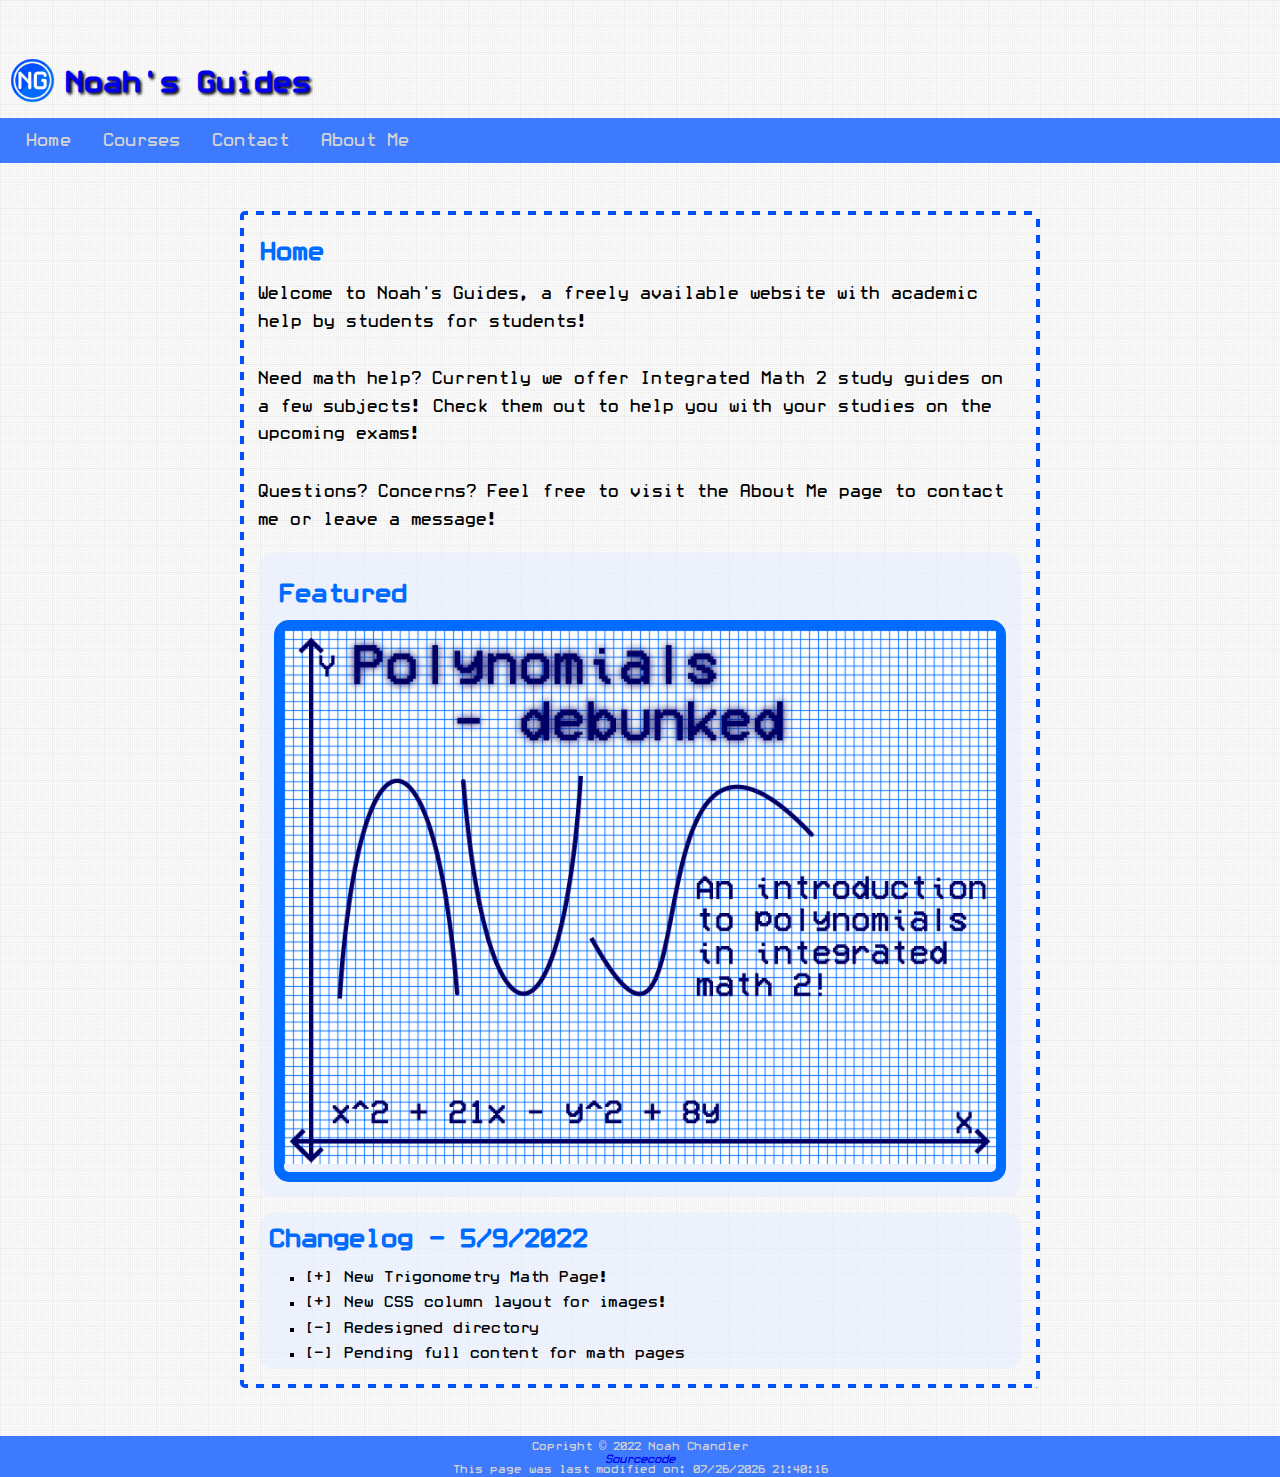
<file: index.html>
<!DOCTYPE html>
<html lang="en">
    <head>
        <link rel="stylesheet" href="./documents/css/noahsguides.css">
        <link rel="icon" href="./images/WebsiteLogo.ico" type="image/x-icon">
        <meta charset="utf-8">
        <meta name="viewport" content="width=device-width, initial-scale=1.0">
        <title>Noah's Guides</title>
    </head>
    <body>
        <header>
            <div id="logo">
                <img src="./images/WebsiteLogo.png" alt="Noah's Guides logo"><h1><a href="./index.html">Noah's Guides</a></h1>
            </div>
            <nav>
                <ul>
                    <li><a href="./index.html">Home</a></li>
                    <li><a href="./documents/courses.html">Courses</a></li>
                    <li><a href="./documents/contact.html">Contact</a></li>
                    <li><a href="./documents/aboutMe.html">About Me</a></li>
                </ul>
            </nav>
        </header>
        <div id="wrapper">
            <main>
                <h2>Home</h2>
                <p>
                    Welcome to Noah's Guides, a freely available website with academic help by students for students!
                </p>
                <br>
                <p>
                    Need math help? Currently we offer Integrated Math 2 study guides on a few subjects! 
                    Check them out to help you with your studies on the upcoming exams!
                </p>
                <br>
                <p>
                    Questions? Concerns? Feel free to visit the About Me page to contact me or leave a message!
                </p>
                <div class="slideshow-container">
                    <!--
                        Notice! 
                        Featured pages made possible using the code from this site:
                        https://www.w3docs.com/snippets/css/how-to-create-an-image-slider-or-slideshow.html
                    -->
                    <h2>Featured</h2>
                    <div class="mySlides fade">
                        <img src="./images/polynomialsThumbnail.png" style="width:100%">
                    </div>
                    <div class="mySlides fade">
                        <img src="./images/trigonometryThumbnail.png" style="width:100%">
                    </div>
                    <div class="mySlides fade">
                        <img src="./images/circlesThumbnail.png" style="width:100%">
                    </div>
                </div>
                <script>
                    var slideIndex = 0;
                    showSlides();
                    function showSlides() {
                        var i;
                        var slides = document.getElementsByClassName("mySlides");
                        for(i = 0; i < slides.length; i++) {
                            slides[i].style.display = "none";
                        }
                        slideIndex++;
                        if(slideIndex > slides.length) {
                            slideIndex = 1
                        }
                        slides[slideIndex - 1].style.display = "block";
                        setTimeout(showSlides, 5000); // Change image every 5 seconds
                    }
                  </script>
                <div class="altStyle">
                    <h2>Changelog - 5/9/2022</h2>
                    <ul>
                        <li>[+] New Trigonometry Math Page!</li>
                        <li>[+] New CSS column layout for images!</li>
                        <li>[-] Redesigned directory</li>
                        <li>[-] Pending full content for math pages</li>
                    </ul>
                </div>
            </main>
        </div>
        <footer>
            Copright &copy; 2022 Noah Chandler<br>
            <a href="https://github.com/noahc1120/noahsguides" target="_blank" rel="noreferrer nopener"><i>Sourcecode</i></a><br>
            <script>
                document.write("This page was last modified on: " + document.lastModified);
            </script>
        </footer>
    </body>
</html>
</file>
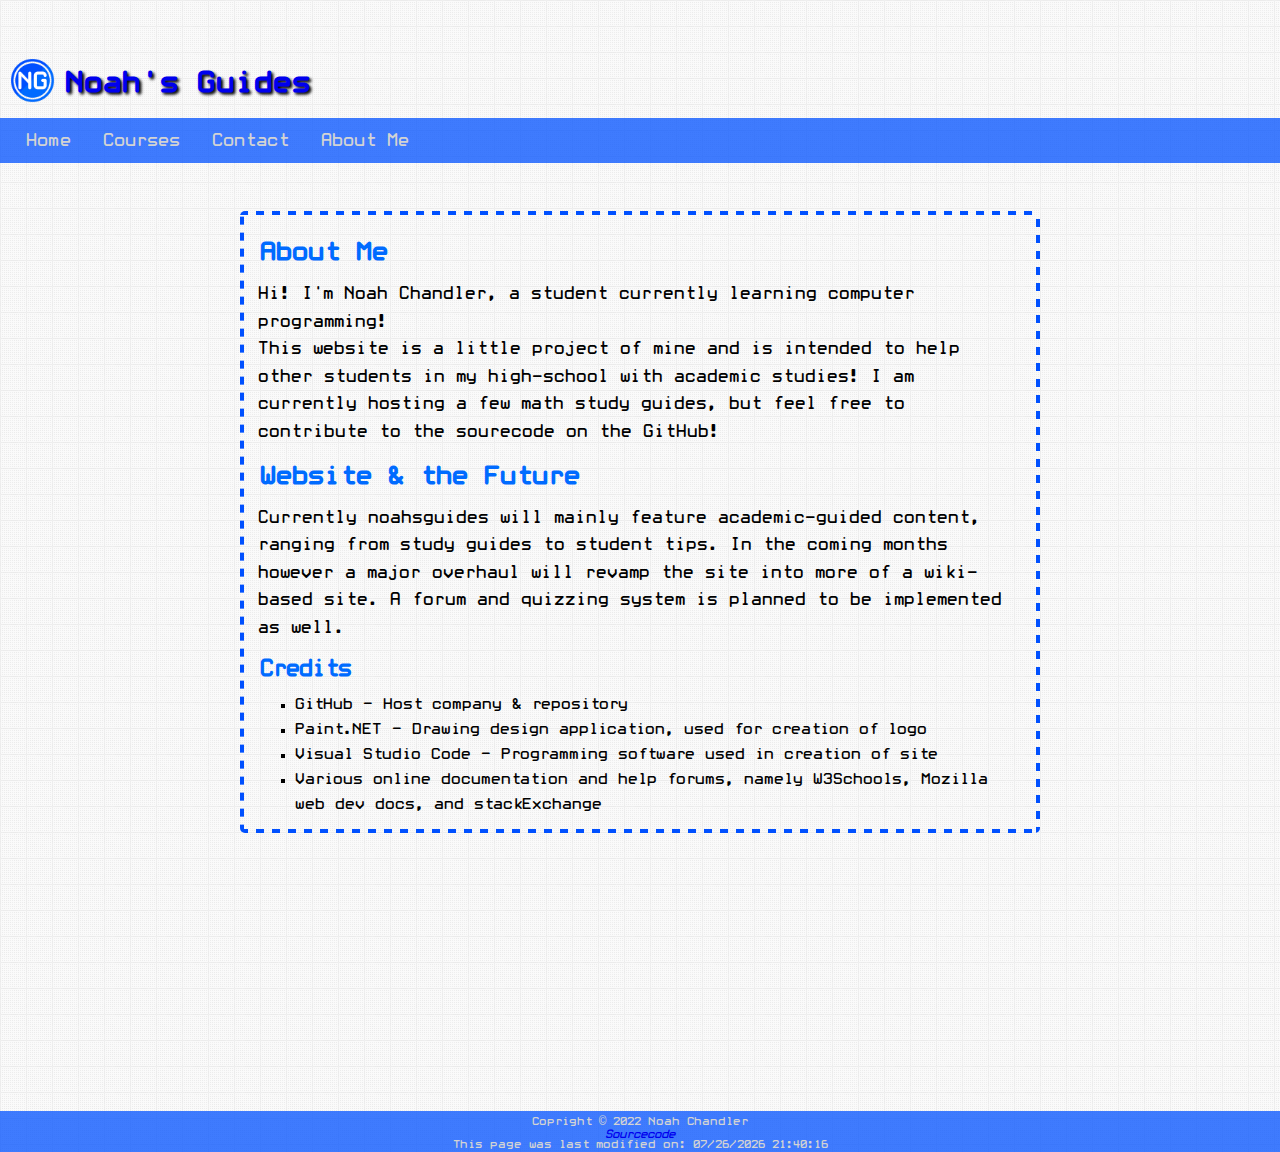
<file: documents/aboutMe.html>
<!DOCTYPE html>
<html lang="en">
    <head>
        <link rel="stylesheet" href="./css/noahsguides.css">
        <link rel="icon" href="../images/WebsiteLogo.ico" type="image/x-icon">
        <meta charset="utf-8">
        <meta name="viewportt" content="width=device-width, initial-scale=1.0">
        <title>Noah's Guides - Contact</title>
    </head>
    <body>
        <header>
            <div id="logo">
                <img src="../images/WebsiteLogo.png" alt="Noah's Guides logo" height="65px"><h1><a href="../index.html">Noah's Guides</a></h1>
            </div>
            <nav>
                <ul>
                    <li><a href="../index.html">Home</a></li>
                    <li><a href="./courses.html">Courses</a></li>
                    <li><a href="./contact.html">Contact</a></li>
                    <li><a href="./aboutMe.html">About Me</a></li>
                </ul>
            </nav>
        </header>
        <div id="wrapper">
            <main>
                <h2>About Me</h2>
                <p>
                    Hi! I'm Noah Chandler, a student currently learning computer programming!<br>
                    This website is a little project of mine and is intended to help other students in my high-school with academic studies!
                    I am currently hosting a few math study guides, but feel free to contribute to the sourecode on the GitHub!
                </p>
                <h2>Website & the Future</h2>
                <p>
                    Currently noahsguides will mainly feature academic-guided content, ranging from study guides to student tips.
                    In the coming months however a major overhaul will revamp the site into more of a wiki-based site. A forum and quizzing system is planned to be implemented as well. 
                </p>
                <h3>Credits</h3>
                <ul>
                    <li>GitHub - Host company & repository</li>
                    <li>Paint.NET - Drawing design application, used for creation of logo</li>
                    <li>Visual Studio Code - Programming software used in creation of site</li>
                    <li>Various online documentation and help forums, namely W3Schools, Mozilla web dev docs, and stackExchange</li>
                </ul>
            </main>
        </div>
        <footer>
            Copright &copy; 2022 Noah Chandler<br>
            <a href="https://github.com/noahc1120/noahsguides" target="_blank" rel="noreferrer nopener"><i>Sourcecode</i></a><br>
            <script>
                document.write("This page was last modified on: " + document.lastModified);
            </script>
        </footer>
    </body>
</html>
</file>
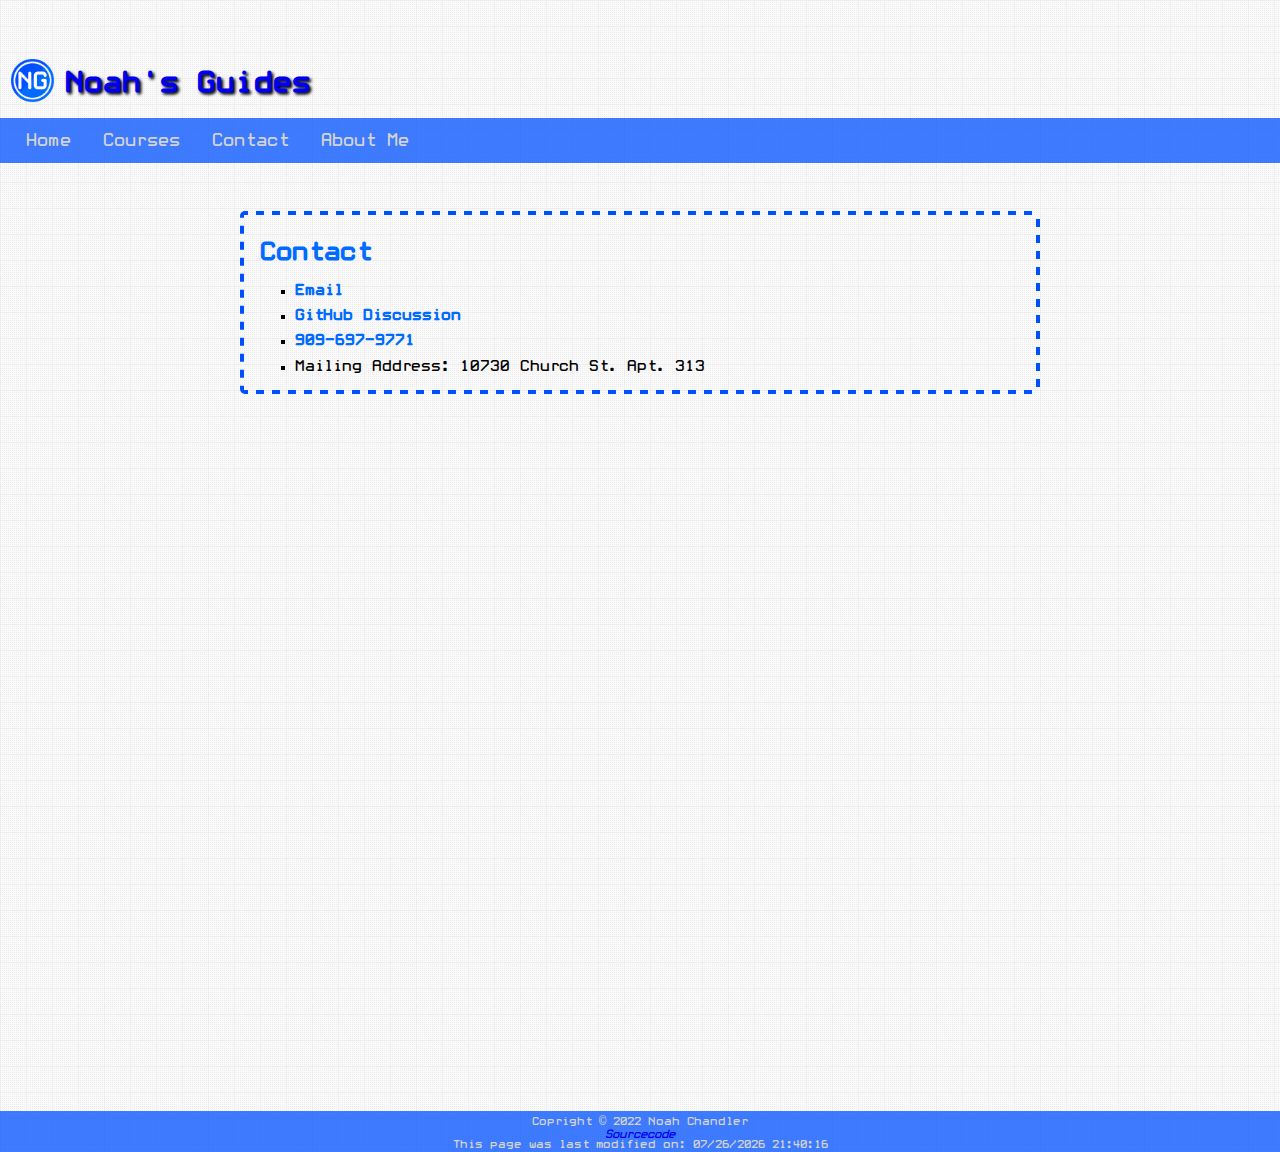
<file: documents/contact.html>
<!DOCTYPE html>
<html lang="en">
    <head>
        <link rel="stylesheet" href="./css/noahsguides.css">
        <link rel="icon" href="../images/WebsiteLogo.ico" type="image/x-icon">
        <meta charset="utf-8">
        <meta name="viewportt" content="width=device-width, initial-scale=1.0">
        <title>Noah's Guides - Contact</title>
    </head>
    <body>
        <header>
            <div id="logo">
                <img src="../images/WebsiteLogo.png" alt="Noah's Guides logo" height="65px"><h1><a href="../index.html">Noah's Guides</a></h1>
            </div>
            <nav>
                <ul>
                    <li><a href="../index.html">Home</a></li>
                    <li><a href="./courses.html">Courses</a></li>
                    <li><a href="./contact.html">Contact</a></li>
                    <li><a href="./aboutMe.html">About Me</a></li>
                </ul>
            </nav>
        </header>
        <div id="wrapper">
            <main>
                <h2>Contact</h2>
                <ul>
                    <li><a href="mailto:noahsguideswork@gmail.com">Email</a></li>
                    <li><a href="https://github.com/noahc1120/noahsguides/discussions">GitHub Discussion</a></li>
                    <li><a href="tel:909-697-9771">909-697-9771</a></li>
                    <li>Mailing Address: 10730 Church St. Apt. 313</li>
                </ul>
            </main>
        </div>
        <footer>
            Copright &copy; 2022 Noah Chandler<br>
            <a href="https://github.com/noahc1120/noahsguides" target="_blank" rel="noreferrer nopener"><i>Sourcecode</i></a><br>
            <script>
                document.write("This page was last modified on: " + document.lastModified);
            </script>
        </footer>
    </body>
</html>
</file>
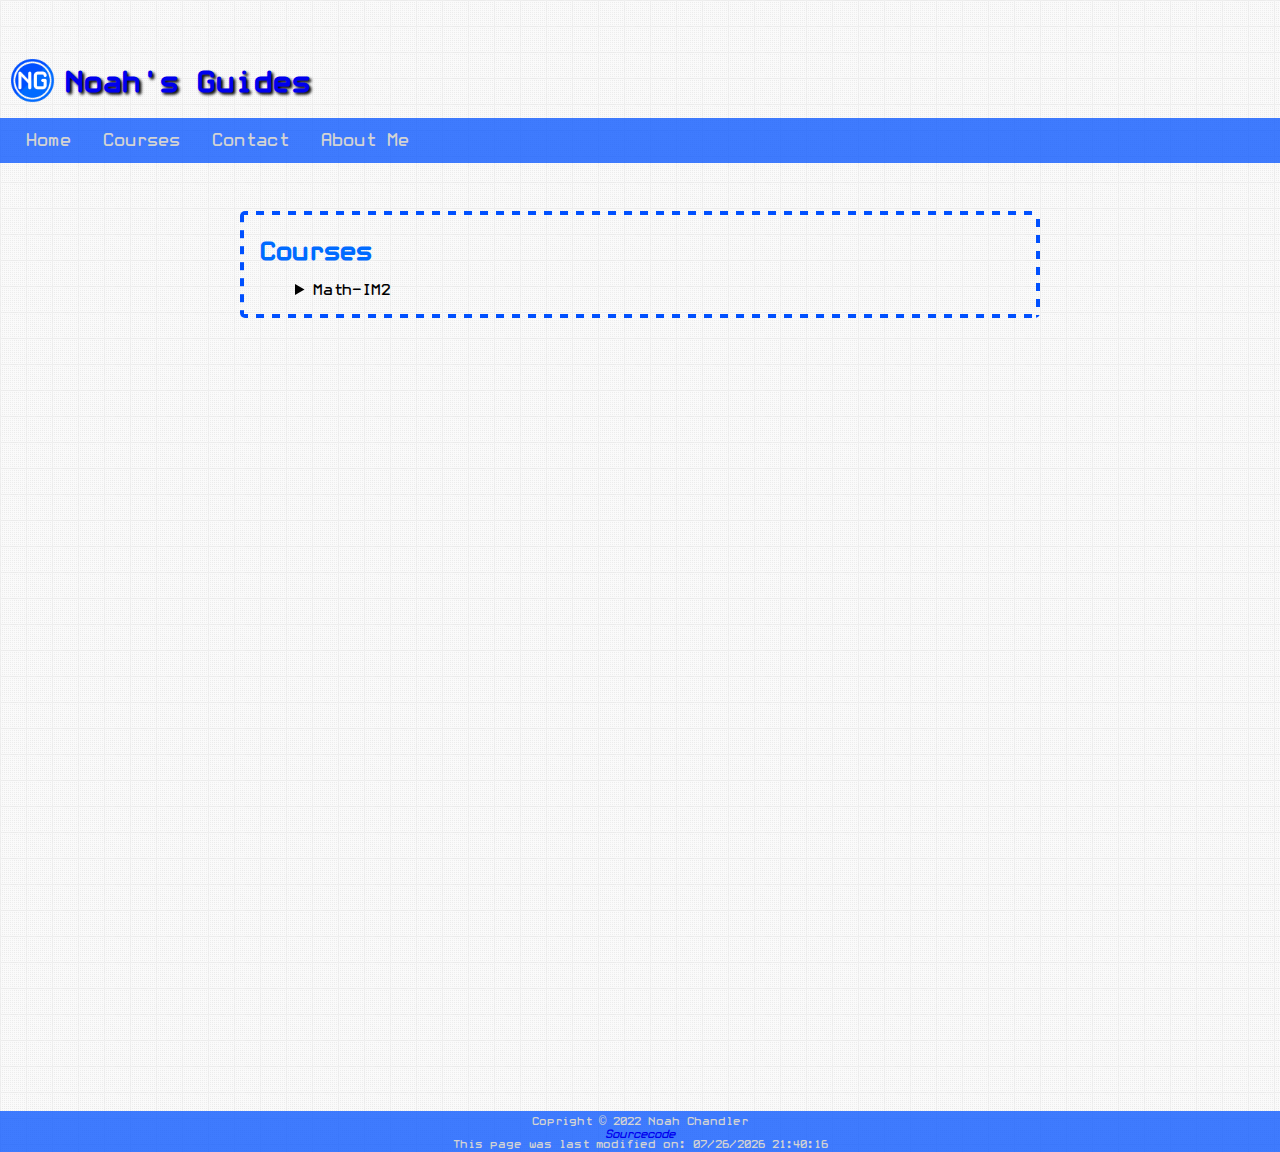
<file: documents/courses.html>
<!DOCTYPE html>
<html lang="en">
    <head>
        <link rel="stylesheet" href="./css/noahsguides.css">
        <link rel="icon" href="../images/WebsiteLogo.ico" type="image/x-icon">
        <meta charset="utf-8">
        <meta name="viewportt" content="width=device-width, initial-scale=1.0">
        <title>Noah's Guides - Contact</title>
    </head>
    <body>
        <header>
            <div id="logo">
                <img src="../images/WebsiteLogo.png" alt="Noah's Guides logo" height="65px"><h1><a href="../index.html">Noah's Guides</a></h1>
            </div>
            <nav>
                <ul>
                    <li><a href="../index.html">Home</a></li>
                    <li><a href="./courses.html">Courses</a></li>
                    <li><a href="./contact.html">Contact</a></li>
                    <li><a href="./aboutMe.html">About Me</a></li>
                </ul>
            </nav>
        </header>
        <div id="wrapper">
            <main>
                <h2>Courses</h2>
                <ul id="courseSelection">
                    <li><details>
                        <summary>Math-IM2</summary>
                        <ol>
                            <li><a href="./courses/math/im2polynomials.html">Polynomials</a></li>
                            <li><a href="./courses/math/im2trig.html">Trigonometry</a></li>
                            <li><a href="./courses/math/im2circles.html">Circles</a></li>
                        </ol>
                    </details></li>
                </ul>
            </main>
        </div>
        <footer>
            Copright &copy; 2022 Noah Chandler<br>
            <a href="https://github.com/noahc1120/noahsguides" target="_blank" rel="noreferrer nopener"><i>Sourcecode</i></a><br>
            <script>
                document.write("This page was last modified on: " + document.lastModified);
            </script>
        </footer>
    </body>
</html>
</file>
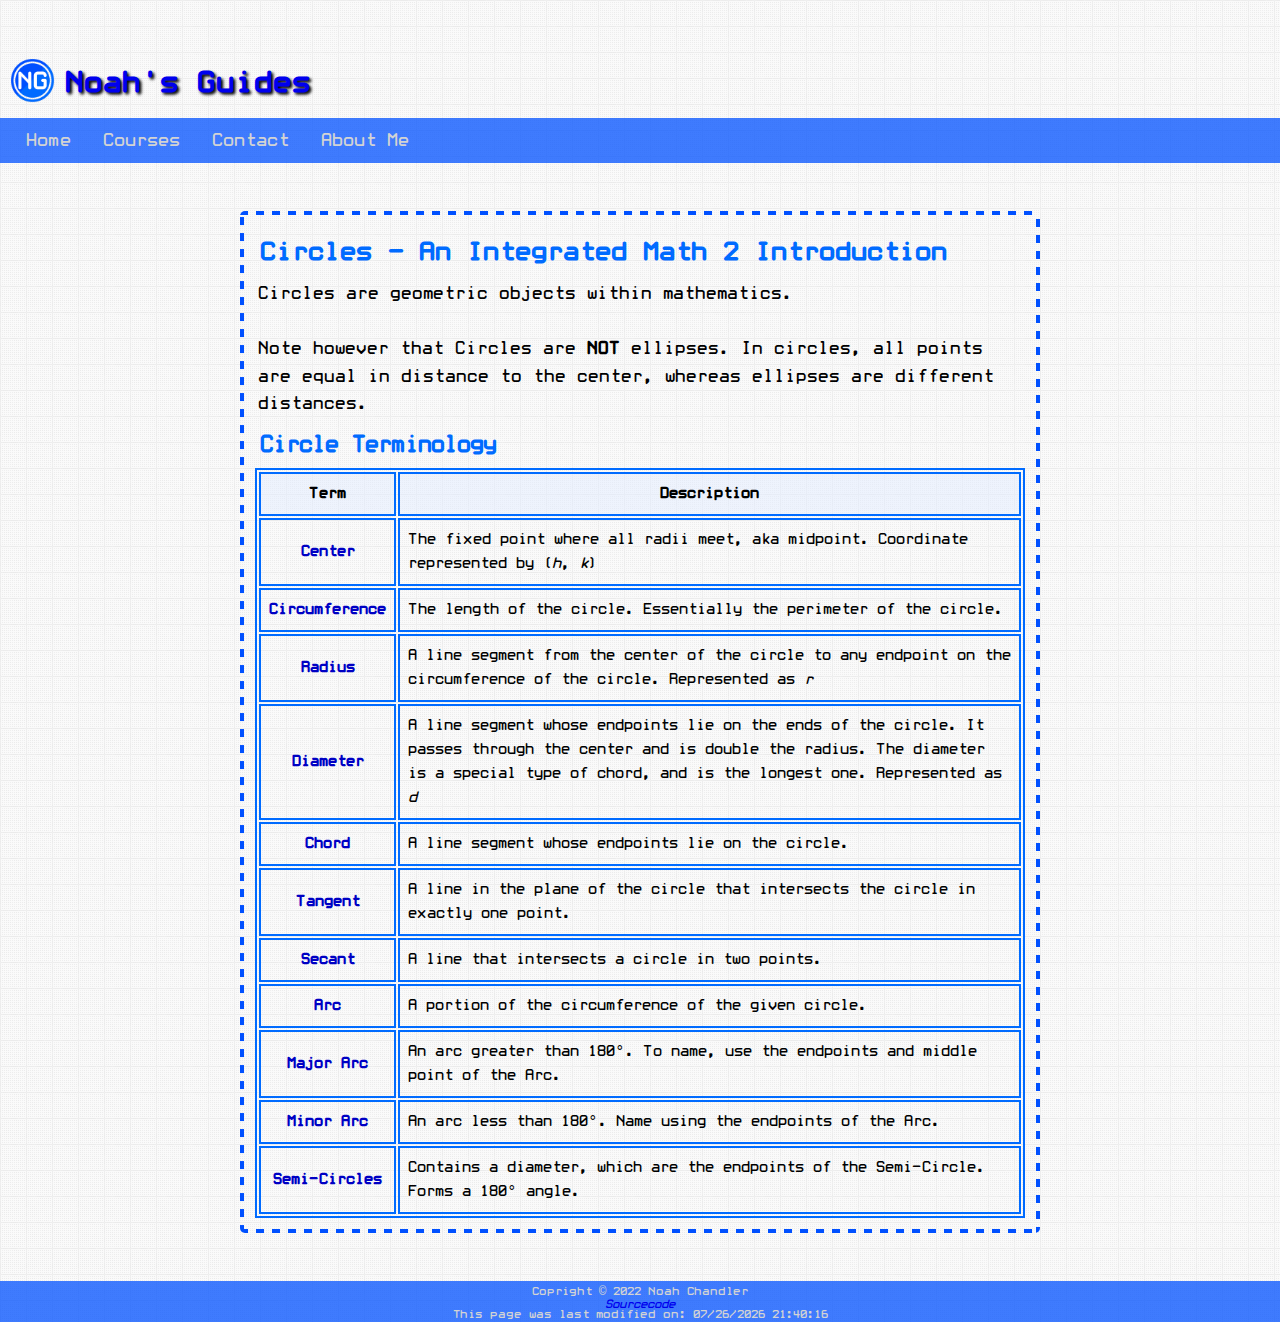
<file: documents/courses/math/im2circles.html>
<!DOCTYPE html>
<html lang="en">
    <head>
        <link rel="stylesheet" href="../../css/noahsguides.css">
        <link rel="icon" href="/noahsguides/images/WebsiteLogo.ico" type="image/x-icon">
        <meta charset="utf-8">
        <meta name="viewportt" content="width=device-width, initial-scale=1.0">
        <title>NGs: Math IM2 - Circles</title>
    </head>
    <body>
        <header>
            <div id="logo">
                <img src="../../../images/WebsiteLogo.png" alt="Noah's Guides logo" height="65px"><h1><a href="../../../index.html">Noah's Guides</a></h1>
            </div>
            <nav>
                <ul>
                    <li><a href="../../../index.html">Home</a></li>
                    <li><a href="./../../courses.html">Courses</a></li>
                    <li><a href="./../../contact.html">Contact</a></li>
                    <li><a href="./../../aboutMe.html">About Me</a></li>
                </ul>
            </nav>
        </header>
        <div id="wrapper">
            <main>
                <h2>Circles - An Integrated Math 2 Introduction</h2>
                <p> 
                    Circles are geometric objects within mathematics.<br><br>
                    Note however that Circles are <strong>NOT</strong> ellipses.
                    In circles, all points are equal in distance to the center, whereas ellipses are different distances.
                </p>
                <h3>Circle Terminology</h3>
                <table style="width: 100%;">
                    <tr>
                        <th style="width: 15%;">Term</th>
                        <th style="width: 85%;">Description</th>
                    </tr>
                    <tr>
                        <td>Center</td>
                        <td>
                            The fixed point where all radii meet, aka midpoint. Coordinate represented by (<i>h</i>, <i>k</i>)
                        </td>
                    </tr>
                    <tr>
                        <td>Circumference</td>
                        <td>The length of the circle. Essentially the perimeter of the circle.</td>
                    </tr>
                    <tr>
                        <td>Radius</td>
                        <td>
                            A line segment from the center of the circle to any endpoint on the circumference of the circle. Represented as <i>r</i>
                        </td>
                    </tr>
                    <tr>
                        <td>Diameter</td>
                        <td>
                            A line segment whose endpoints lie on the ends of the circle. 
                            It passes through the center and is double the radius. 
                            The diameter is a special type of chord, and is the longest one. Represented as <i>d</i>
                        </td>
                    </tr>
                    <tr>
                        <td>Chord</td>
                        <td>
                            A line segment whose endpoints lie on the circle.
                        </td>
                    </tr>
                    <tr>
                        <td>Tangent</td>
                        <td>
                            A line in the plane of the circle that intersects the circle in exactly one point.
                        </td>
                    </tr>
                    <tr>
                        <td>Secant</td>
                        <td>
                            A line that intersects a circle in two points.
                        </td>
                    </tr>
                    <tr>
                        <td>Arc</td>
                        <td>
                            A portion of the circumference of the given circle.
                        </td>
                    </tr>
                    <tr>
                        <td>Major Arc</td>
                        <td>
                            An arc greater than 180&#176;. To name, use the endpoints and middle point of the Arc.
                        </td>
                    </tr>
                    <tr>
                        <td>Minor Arc</td>
                        <td>
                            An arc less than 180&#176;. Name using the endpoints of the Arc.
                        </td>
                    </tr>
                    <tr>
                        <td>Semi-Circles</td>
                        <td>
                             Contains a diameter, which are the endpoints of the Semi-Circle. Forms a 180&#176; angle.
                        </td>
                    </tr>
                </table>
            </main>
        </div>
        <footer>
            Copright &copy; 2022 Noah Chandler<br>
            <a href="https://github.com/noahc1120/noahsguides" target="_blank" rel="noreferrer nopener"><i>Sourcecode</i></a><br>
            <script>
                document.write("This page was last modified on: " + document.lastModified);
            </script>
        </footer>
    </body>
</html>
</file>
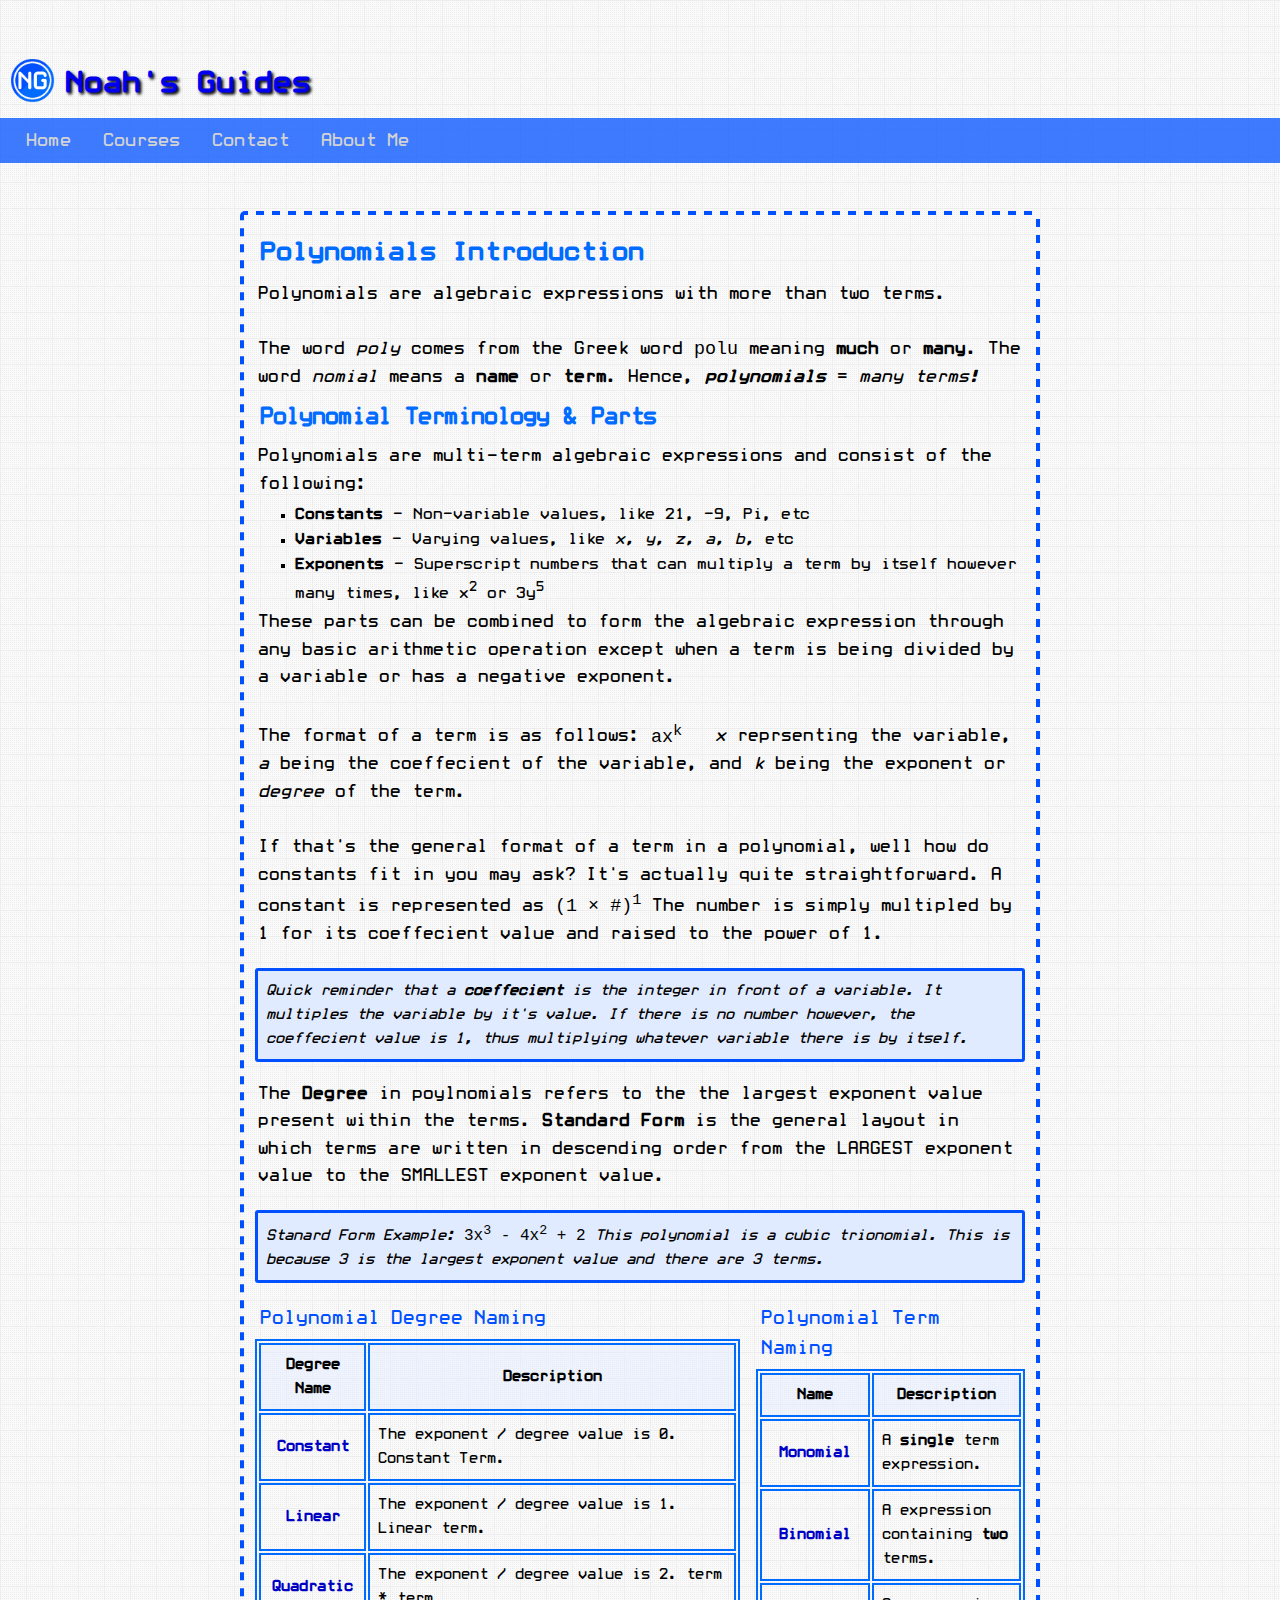
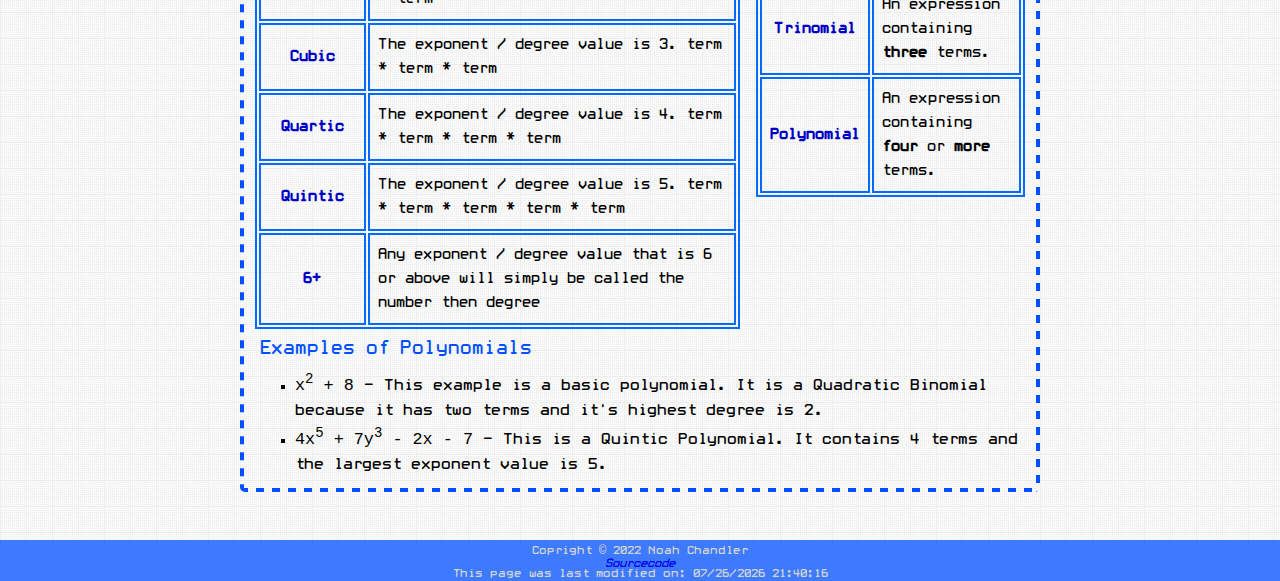
<file: documents/courses/math/im2polynomials.html>
<!DOCTYPE html>
<html lang="en">
    <head>
        <link rel="stylesheet" href="../../css/noahsguides.css">
        <link rel="icon" href="/noahsguides/images/WebsiteLogo.ico" type="image/x-icon">
        <meta charset="utf-8">
        <meta name="viewportt" content="width=device-width, initial-scale=1.0">
        <title>NGs: Math IM2 - Trigonometry</title>
    </head>
    <body>
        <header>
            <div id="logo">
                <img src="../../../images/WebsiteLogo.png" alt="Noah's Guides logo" height="65px"><h1><a href="../../../index.html">Noah's Guides</a></h1>
            </div>
            <nav>
                <ul>
                    <li><a href="../../../index.html">Home</a></li>
                    <li><a href="./../../courses.html">Courses</a></li>
                    <li><a href="./../../contact.html">Contact</a></li>
                    <li><a href="./../../aboutMe.html">About Me</a></li>
                </ul>
            </nav>
        </header>
        <div id="wrapper">
            <main>
                <h2>Polynomials Introduction</h2>
                <p> 
                    Polynomials are algebraic expressions with more than two terms.<br><br>
                    The word <i>poly</i> comes from the Greek word <span class="greek">polu</span>
                    meaning <b>much</b> or <b>many</b>. The word <i>nomial</i> means a <b>name</b> or <b>term</b>. 
                    Hence, <b><i>polynomials</i></b> = <i>many terms!</i>
                </p>
                <h3>Polynomial Terminology & Parts</h3>
                <p>
                    Polynomials are multi-term algebraic expressions and consist of the following:
                </p>
                <ul>
                    <li><b>Constants</b> - Non-variable values, like 21, -9, Pi, etc</li>
                    <li><b>Variables</b> - Varying values, like <i>x, y, z, a, b,</i> etc</li>
                    <li><b>Exponents</b> - Superscript numbers that can multiply a term by itself however many times, like x<sup>2</sup> or 3y<sup>5</sup></li>
                </ul>
                <p>
                    These parts can be combined to form the algebraic expression through any basic arithmetic operation 
                    except when a term is being divided by a variable or has a negative exponent.<br><br>
                    The format of a term is as follows: <span class="mathStyles">ax<sup>k</sup></span>&nbsp;&nbsp; <i>x</i> reprsenting the variable,
                    <i>a</i> being the coeffecient of the variable, and <i>k</i> being the exponent or <em>degree</em> of the term.<br><br>
                    If that's the general format of a term in a polynomial, well how do constants fit in you may ask? It's actually quite straightforward.
                    A constant is represented as <span class="mathStyles">(1 × #)<sup>1</sup></span>&nbsp;The number is simply multipled by 1 for its coeffecient value and raised to the power of 1.
                </p>
                <div class="mathTip">
                    Quick reminder that a <strong>coeffecient</strong> is the integer in front of a variable. It multiples the variable by it's value.
                    If there is no number however, the coeffecient value is 1, thus multiplying whatever variable there is by itself.
                </div>
                <p>
                    The <b>Degree</b> in poylnomials refers to the the largest exponent value present within the terms. <b>Standard Form</b> is the general layout in which
                    terms are written in descending order from the LARGEST exponent value to the SMALLEST exponent value.
                </p>
                <div class="mathTip">
                    Stanard Form Example: <span class="mathStyles">3x<sup>3</sup> - 4x<sup>2</sup> + 2</span>&nbsp;This polynomial is a cubic trionomial. This is because 3 is the largest exponent value and there are 3 terms.
                </div>
                <div class="row">
                    <div class="column">
                        <h4>Polynomial Degree Naming</h4>
                        <table>
                            <tr>
                                <th>Degree Name</th>
                                <th>Description</th>
                            </tr>
                            <tr>
                                <td>Constant</td>
                                <td>
                                    The exponent / degree value is 0. Constant Term.
                                </td>
                            </tr>
                            <tr>
                                <td>Linear</td>
                                <td>
                                    The exponent / degree value is 1. Linear term.
                                </td>
                            </tr>
                            <tr>
                                <td>Quadratic</td>
                                <td>
                                    The exponent / degree value is 2. term * term
                                </td>
                            </tr>
                            <tr>
                                <td>Cubic</td>
                                <td>
                                    The exponent / degree value is 3. term * term * term
                                </td>
                            </tr>
                            <tr>
                                <td>Quartic</td>
                                <td>
                                    The exponent / degree value is 4. term * term * term * term
                                </td>
                            </tr>
                            <tr>
                                <td>Quintic</td>
                                <td>
                                    The exponent / degree value is 5. term * term * term * term * term
                                </td>
                            </tr>
                            <tr>
                                <td>6+</td>
                                <td>
                                    Any exponent / degree value that is 6 or above will simply be called the number then degree
                                </td>
                            </tr>
                        </table>
                    </div>
                    <div class="column">
                        <h4>Polynomial Term Naming</h4>
                        <table>
                            <tr>
                                <th>Name</th>
                                <th>Description</th>
                            </tr>
                            <tr>
                                <td>Monomial</td>
                                <td>A <strong>single</strong> term expression.</td>
                            </tr>
                            <tr>
                                <td>Binomial</td>
                                <td>A expression containing <strong>two</strong> terms.</td>
                            </tr>
                            <tr>
                                <td>Trinomial</td>
                                <td>An expression containing <strong>three</strong> terms.</td>
                            </tr>
                            <tr>
                                <td>Polynomial</td>
                                <td>An expression containing <strong>four</strong> or <strong>more</strong> terms.</td>
                            </tr>
                        </table>
                    </div>
                </div>
                <h4>Examples of Polynomials</h4>
                <ul>
                    <li><span class="mathStyles">x<sup>2</sup> + 8</span> - This example is a basic polynomial. It is a Quadratic Binomial because it has two terms and it's highest degree is 2.</li>
                    <li><span class="mathStyles">4x<sup>5</sup> + 7y<sup>3</sup> - 2x - 7</span>  - This is a Quintic Polynomial. It contains 4 terms and the largest exponent value is 5.</li>
                </ul>
            </main>
        </div>
        <footer>
            Copright &copy; 2022 Noah Chandler<br>
            <a href="https://github.com/noahc1120/noahsguides" target="_blank" rel="noreferrer nopener"><i>Sourcecode</i></a><br>
            <script>
                document.write("This page was last modified on: " + document.lastModified);
            </script>
        </footer>
    </body>
</html>
</file>
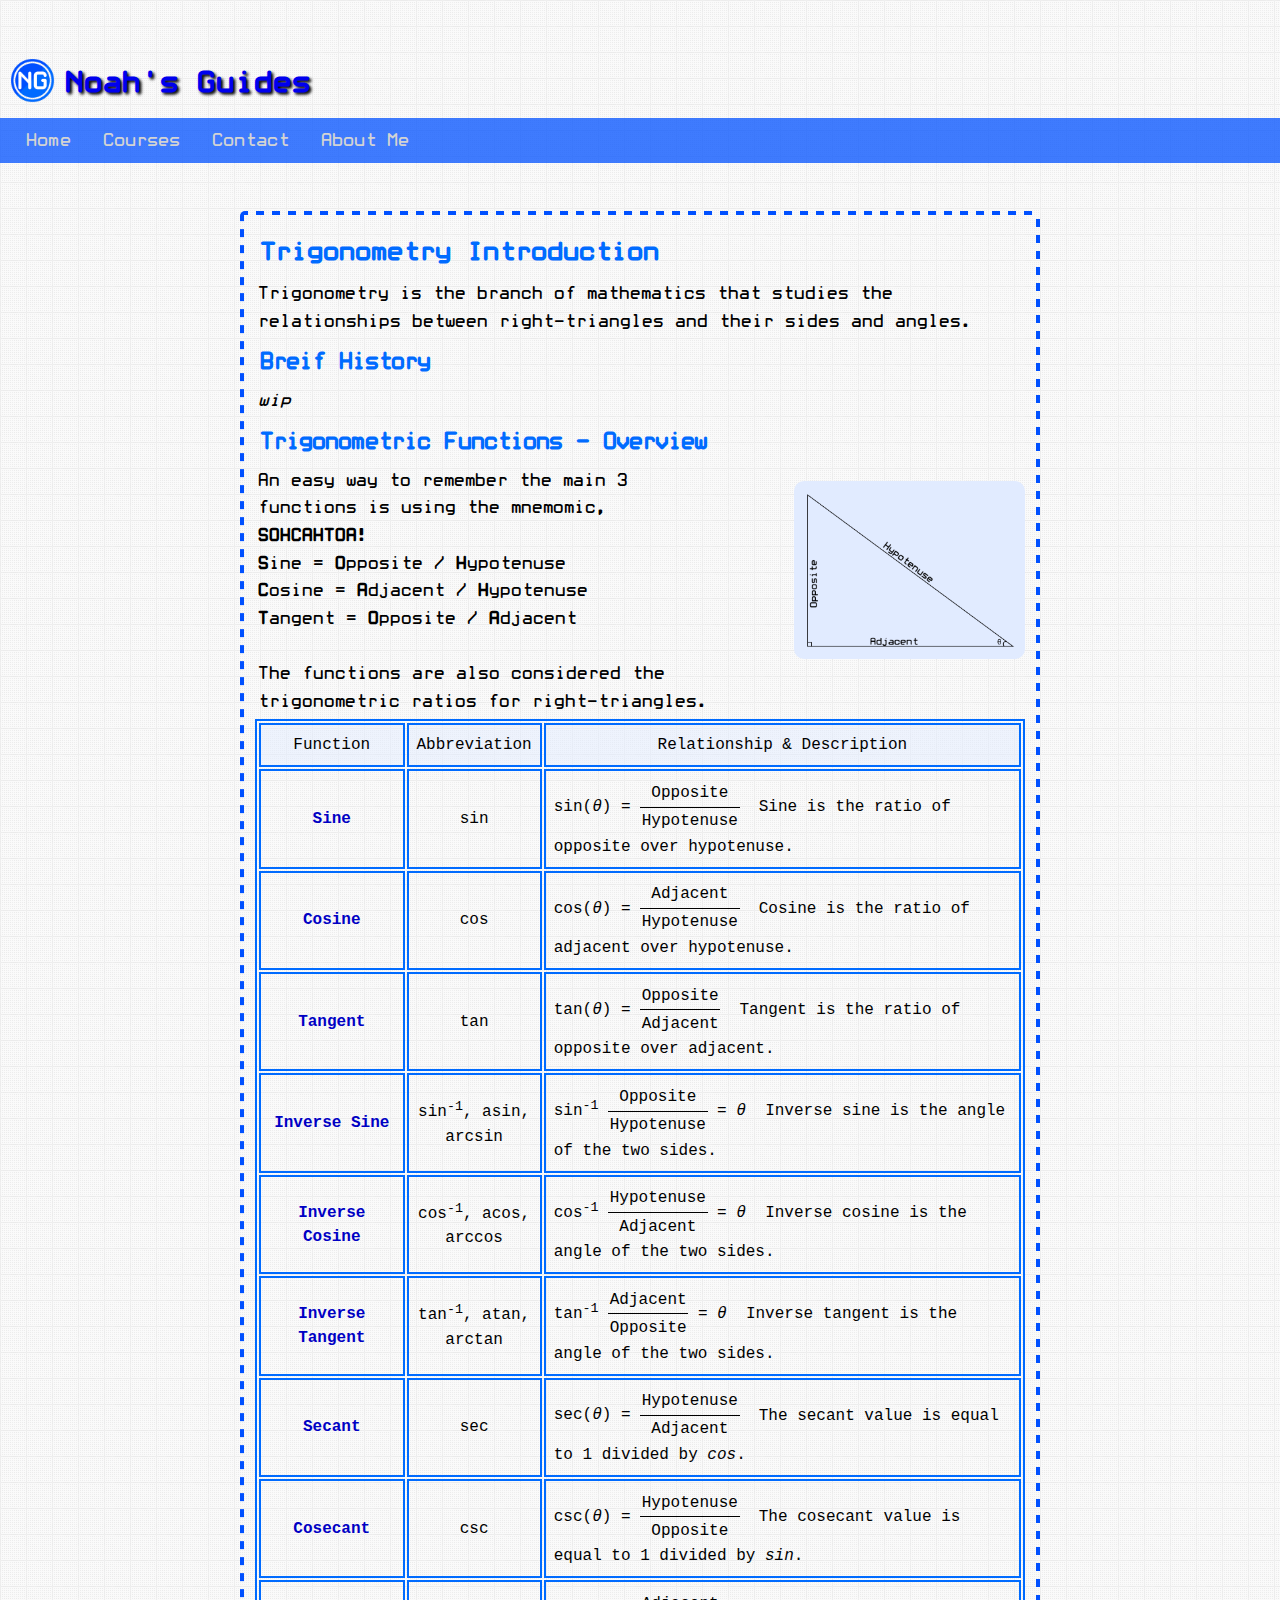
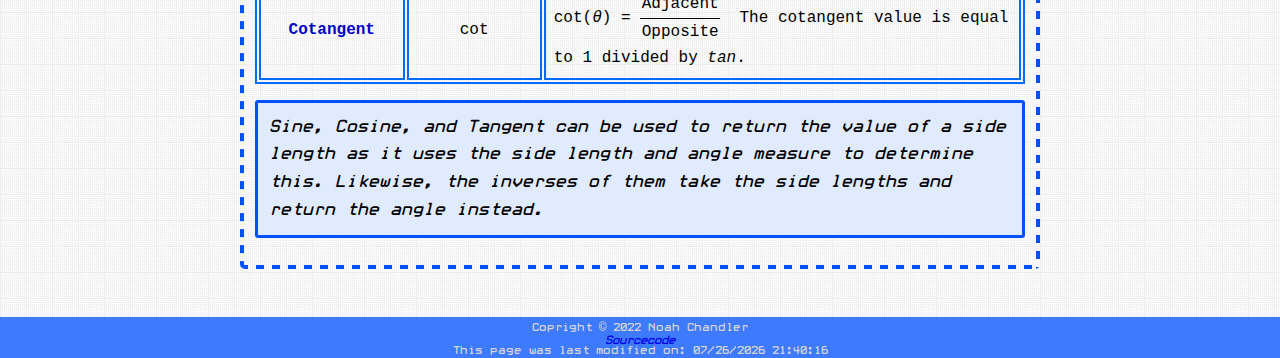
<file: documents/courses/math/im2trig.html>
<!DOCTYPE html>
<html lang="en">
    <head>
        <link rel="stylesheet" href="../../css/noahsguides.css">
        <link rel="icon" href="/noahsguides/images/WebsiteLogo.ico" type="image/x-icon">
        <meta charset="utf-8">
        <meta name="viewportt" content="width=device-width, initial-scale=1.0">
        <title>NGs: Math IM2 - Trigonometry</title>
    </head>
    <body>
        <header>
            <div id="logo">
                <img src="../../../images/WebsiteLogo.png" alt="Noah's Guides logo" height="65px"><h1><a href="../../../index.html">Noah's Guides</a></h1>
            </div>
            <nav>
                <ul>
                    <li><a href="../../../index.html">Home</a></li>
                    <li><a href="./../../courses.html">Courses</a></li>
                    <li><a href="./../../contact.html">Contact</a></li>
                    <li><a href="./../../aboutMe.html">About Me</a></li>
                </ul>
            </nav>
        </header>
        <div id="wrapper">
            <main>
                <h2>Trigonometry Introduction</h2>
                <p> 
                    Trigonometry is the branch of mathematics that studies the relationships between right-triangles and their sides and angles.
                </p>
                <h3>Breif History</h3>
                <p>
                    <i>wip</i>
                </p>
                <h3>Trigonometric Functions - Overview</h3>
                <div class="row">
                    <div class="left">
                        <p>
                            An easy way to remember the main 3 functions is using the mnemomic, <strong>SOHCAHTOA</strong>!<br> 
                            <b>S</b>ine = <b>O</b>pposite / <b>H</b>ypotenuse<br>
                            <b>C</b>osine = <b>A</b>djacent / <b>H</b>ypotenuse<br>
                            <b>T</b>angent = <b>O</b>pposite / <b>A</b>djacent<br><br>
                            The functions are also considered the trigonometric ratios for right-triangles.
                        </p>
                    </div>
                    <div class="right">
                        <img src="../../../images/rt.png" width="75%" alt="Right Triangle" class="clearfix diagram">
                    </div>
                </div>
                <table style="width: 100%;" class="mathStyles">
                    <tr>
                        <th style="width: 20%;">Function</th>
                        <th style="width: 10%;">Abbreviation</th>
                        <th style="width: 70%;">Relationship & Description</th>
                    </tr>
                    <tr>
                        <td>Sine</td>
                        <td>sin</td>
                        <td>
                            <b>sin(<i>θ</i>) =
                                <div class="fraction">
                                    <span class="fup">Opposite</span>
                                    <span class="bar">/</span>
                                    <span class="fdn">Hypotenuse</span>
                                </div>
                            </b>
                            &nbsp;Sine is the ratio of opposite over hypotenuse.
                        </td>
                    </tr>
                    <tr>
                        <td>Cosine</td>
                        <td>cos</td>
                        <td>
                            <b>cos(<i>θ</i>) =
                                <div class="fraction">
                                    <span class="fup">Adjacent</span>
                                    <span class="bar">/</span>
                                    <span class="fdn">Hypotenuse</span>
                                </div>
                            </b>
                            &nbsp;Cosine is the ratio of adjacent over hypotenuse.
                        </td>
                    </tr>
                    <tr>
                        <td>Tangent</td>
                        <td>tan</td>
                        <td>
                            <b>tan(<i>θ</i>) =
                                <div class="fraction">
                                    <span class="fup">Opposite</span>
                                    <span class="bar">/</span>
                                    <span class="fdn">Adjacent</span>
                                </div>
                            </b>
                            &nbsp;Tangent is the ratio of opposite over adjacent.
                        </td>
                    </tr>
                    <tr>
                        <td>Inverse Sine</td>
                        <td>sin<sup>-1</sup>, asin, arcsin</td>
                        <td>
                            <b>sin<sup>-1</sup>
                                <div class="fraction">
                                    <span class="fup">Opposite</span>
                                    <span class="bar">/</span>
                                    <span class="fdn">Hypotenuse</span>
                                </div>
                                = <i>θ</i>
                            </b>
                            &nbsp;Inverse sine is the angle of the two sides.
                        </td>
                    </tr>
                    <tr>
                        <td>Inverse Cosine</td>
                        <td>cos<sup>-1</sup>, acos, arccos</td>
                        <td>
                            <b>cos<sup>-1</sup>
                                <div class="fraction">
                                    <span class="fup">Hypotenuse</span>
                                    <span class="bar">/</span>
                                    <span class="fdn">Adjacent</span>
                                </div>
                                = <i>θ</i>
                            </b>
                            &nbsp;Inverse cosine is the angle of the two sides.
                        </td>
                    </tr>
                    <tr>    
                        <td>Inverse Tangent</td>
                        <td>tan<sup>-1</sup>, atan, arctan</td>
                        <td>
                            <b>tan<sup>-1</sup>
                                <div class="fraction">
                                    <span class="fup">Adjacent</span>
                                    <span class="bar">/</span>
                                    <span class="fdn">Opposite</span>
                                </div>
                                = <i>θ</i>
                            </b>
                            &nbsp;Inverse tangent is the angle of the two sides.
                        </td>
                    </tr>
                    <tr>
                        <td>Secant</td>
                        <td>sec</td>
                        <td>
                            <b>sec(<i>θ</i>) =
                                <div class="fraction">
                                    <span class="fup">Hypotenuse</span>
                                    <span class="bar">/</span>
                                    <span class="fdn">Adjacent</span>
                                </div>
                            </b>
                            &nbsp;The secant value is equal to 1 divided by <b><i>cos</i></b>.
                        </td>
                    </tr>
                    <tr>
                        <td>Cosecant</td>
                        <td>csc</td>
                        <td>
                            <b>csc(<i>θ</i>) =
                                <div class="fraction">
                                    <span class="fup">Hypotenuse</span>
                                    <span class="bar">/</span>
                                    <span class="fdn">Opposite</span>
                                </div>
                            </b>
                            &nbsp;The cosecant value is equal to 1 divided by <b><i>sin</i></b>.
                        </td>
                    </tr>
                    <tr>
                        <td>Cotangent</td>
                        <td>cot</td>
                        <td>
                            <b>cot(<i>θ</i>) =
                                <div class="fraction">
                                    <span class="fup">Adjacent</span>
                                    <span class="bar">/</span>
                                    <span class="fdn">Opposite</span>
                                </div>
                            </b>
                            &nbsp;The cotangent value is equal to 1 divided by <b><i>tan</i></b>.
                        </td>
                    </tr>
                </table>
                <div class="mathTip">
                    <p>
                        Sine, Cosine, and Tangent can be used to return the value of a side length as it uses the side length and angle measure to determine this.
                        Likewise, the inverses of them take the side lengths and return the angle instead.
                    </p>
                </div>
            </main>
        </div>
        <footer>
            Copright &copy; 2022 Noah Chandler<br>
            <a href="https://github.com/noahc1120/noahsguides" target="_blank" rel="noreferrer nopener"><i>Sourcecode</i></a><br>
            <script>
                document.write("This page was last modified on: " + document.lastModified);
            </script>
        </footer>
    </body>
</html>
</file>
<file: documents/css/noahsguides.css>
/* Misc */
@font-face {
    font-family: "White-Rabbit";
    src: url("./fonts/whitrabt.eot");
    src: url("./fonts/whitrabt.woff2") format("woff2"),
    url("./fonts/whitrabt.woff") format("woff"),
    url("./fonts/whitrabt.ttf") format("truetype");
}

@-webkit-keyframes bg-scrolling-reverse {
    100% {
        background-position: 50px 50px;
    }
}
@-moz-keyframes bg-scrolling-reverse {
    100% {
        background-position: 50px 50px;
    }
}
@-o-keyframes bg-scrolling-reverse {
    100% {
        background-position: 50px 50px;
    }
}
@keyframes bg-scrolling-reverse {
    100% {
        background-position: 50px 50px;
    }
}
@-webkit-keyframes bg-scrolling {
    0% {
        background-position: 50px 50px;
    }
}
@-moz-keyframes bg-scrolling {
    0% {
        background-position: 50px 50px;
    }
}
@-o-keyframes bg-scrolling {
    0% {
        background-position: 50px 50px;
    }
}
@keyframes bg-scrolling {
    0% {
        background-position: 50px 50px;
    }
}

@keyframes dash {
    to {
        background-position: 100% 0%, 0% 100%, 0% 0%, 100% 100%;
    }
}

@-webkit-keyframes fade {
    from {
      opacity: .5
    }
    to {
      opacity: 1
    }
}

@keyframes fade {
    from {
      opacity: .5
    }
    to {
      opacity: 1
    }
}

/* Color Codes
Hex:        RGBA                        Descripiton
0050FF  -   rgba(0, 80, 255, 1)     =   Blue Accent (Primary Color)            
E1EBFF  -   rgba(225, 235, 255, 1)  =   Light Blue Accent (Secondary Color)
006BFF  -   rgba(0, 107, 255, 1)    =   Blue Accent 2 (Backup Color)
D3D3D3  -   rgba(211, 211, 211, 1)  =   Grey (Primary Font Color)
*/

/* Main Styles */
* {
    box-sizing: border-box;
}

html, body {
    font-family: "White-Rabbit", "Courier New", Courier, monospace;
    margin: 0;
    padding: 0;
    height: 100%;
}

header {
    margin-top: 2em;
}

header img {
    height: 55px;
    vertical-align: middle;
}

h1 {
    color: #0050FF;
    text-shadow: 2px 2px 3px black;
    padding: 0;
}

h1 a {
    text-decoration: none;
}

h1 a:visited {
    color: #0050FF;
    text-decoration: none;
}

nav {
    background-color: #D3D3D3;
    width: 100%;
}

nav ul {
    padding: 0;
    display: flex;
    flex-direction: column;
    flex-wrap: nowrap;
    justify-content: space-around;
}

nav ul li {
    background-color: rgba(0, 80, 255, 0.75);
    margin: 1px 0;
    font-size: 1.2em;
}

nav ul li a {
    display: block;
    color: #D3D3D3;
    text-align: center;
    padding: 14px 16px;
    text-decoration: none;
}

nav ul li a:hover {
    background-color: #006BFF;
}

main {
    margin: 1em;
    background-color: rgba(211, 211, 211, 0.5);
    color: black;
    line-height: 1.5;
    padding: 15px;
    border-radius: 15px;
    box-sizing: border-box;
}

main ul {
    margin: 0;
}

main ul li a {
    text-decoration: none;
    font-weight: bold;
    color: #006BFF;
}

main ul li a:hover {
    color: #006;
}

p {
    font-size: 1.15em;
    padding: 3px;
    margin: auto;
}

ul li {
    font-size: 1.05em;
}

h2 {
    font-size: 1.75em;
    font-weight: bold;
    padding: 5px;
    color: #006BFF;
    margin: auto;
}

h3 {
    font-size: 1.5em;
    font-weight: bold;
    padding: 5px;
    color: #006BFF;
    margin: auto;
}

h4 {
    font-size: 1.25em;
    font-weight: lighter;
    padding: 5px;
    color: #0050FF;
    margin: auto;
}

table {
    padding: auto;
}

table, tr, th, td {
    border: 2px solid #006BFF;
}

tr, th, td {
    padding: 0.5em;
}

th {
    font-weight: bolder;
    background-color: rgba(225, 235, 255, 0.5);
}

td:first-child {
    text-align: center;
    font-weight: bold;
    color: rgb(0, 0, 196);
}

td:nth-last-child(2) {
    text-align: center;
}

footer {
    font-size: .8em;
    background-color: rgba(0, 80, 255, 0.75);
    color: #D3D3D3;
    width: 100%;
    padding: 3px;
    text-align: center;
    box-sizing: border-box;
    bottom: 0;
    left: 0;
}

footer a {
    text-decoration: none;
}

footer a:hover {
    color: white;
}

/* IDs */
#wrapper {
    margin: 0;
    padding: auto;
    min-height: 100%;
    position: relative;
}

#logo {
    display: flex;
    align-items: center;
    justify-content: center;
}

#courseSelection {
    list-style-type: none;
    list-style-position: inside;
}

#courseSelection li ol {
    background-color: rgba(225, 235, 255, 0.5);
    border-left: 5px solid #006BFF;
    margin-left: 1em;
    padding-left: 5px;
}

#courseSelection li ol li {
    padding: 5px;
    margin: 0;
}

/* Classes */
.greek {
    font-family: 'Courier New', Courier, monospace;
    font-weight: lighter;
    color: black;
}

.mathTip {
    margin: 1em auto;
    padding: 0.5em;
    color: black;
    background-color: rgba(225, 235, 255, 1);
    border: 3px solid #0050FF;
    border-radius: 3px;
    font-style: italic;
}

.mathStyles {
    font-family: 'Courier New', Courier, monospace;
    font-weight: lighter;
    font-style: normal;
    color: black;
}

.fraction {
    display: inline-block;
    position: relative;
    vertical-align: middle;
    letter-spacing: 0.001em;
    text-align: center;
    font-size: auto;
}

.fraction > span {
    display: block;
    padding: 0.1em;
}

.fraction span.fdn {
    border-top: thin solid black;
}

.fraction span.bar {
    display: none;
}

.diagram {
    margin: 1em 0;
    padding: 10px;
    max-width: 100%;
    height: auto;
    background-color: #E1EBFF;
    border-radius: 10px;
    float: right;
}

.row { 
    display: flex;
}

.column:last-child {
    flex: auto;
    margin-left: 1em;
}

.right {
    flex: 40%;
}

.left {
    flex: 60%;
}

.clearfix::after {
    content: "";
    clear: both;
    display: table;
}

.altStyle {
    background-color: rgba(225, 235, 255, 0.5);
    border-radius: 15px;
    padding: 0 5px 3px 5px;
    margin: 0.25em;
}

.altStyle p, ul, ol{
    color: black;
    list-style-type: square;
}

.fade {
    -webkit-animation-name: fade;
    -webkit-animation-duration: 1.5s;
    animation-name: fade;
    animation-duration: 1.5s;
}

.mySlides {
    display: none;
    border: 10px solid #006BFF;
    border-radius: 15px;
}

.slideshow-container {
    background-color: rgba(225, 235, 255, 0.5);
    max-width: 100%;
    position: relative;
    margin: 1em 0.25em 1em 0.25em;
    padding: 15px;
    border-radius: 15px;
}

/* Media Queries */
@media (min-width: 720px) {
    nav {
        font-size: 1em;
        width: 100%;
        margin: 0;
        padding: 0;
        background-color: rgba(0, 80, 255, 0.75);
    }
    
    nav ul {
        display: block;
        margin: 0;
        list-style-type: none; 
        padding-left: 10px;
        overflow: hidden;
    }

    nav ul li {
        display: block;
        float: left;
        background-color: rgba(0, 0, 0, 0);
    }

    main {
        margin: 1em;
        padding: 15px;
    }

    footer {
        position: relative;
        width: 100%;
    }

    #logo {
        justify-content: left;
    }

    #courseSelection li ol {
        background-color: rgba(225, 235, 255, 1);
    }
}

@media (min-width: 1024px) {
    header {
        margin-top: 3em;
        padding: 0;
        width: 100%;
        position: relative;
        top: 0;
        left: 0;
    }
    
    header img {
        height: 65px;
        padding: 0;
        margin-bottom: 5px;
        float: left;
    }
    
    h1 {
        margin: 0;
        display: block;
        padding: 0;
        text-align: left;
    }

    body {
        background: url("../../images/tiny_grid.webp") repeat 0 0;
        /* Open Source Animation from - https://codepen.io/kootoopas/pen/kGPoaB?editors=0100 */
        -webkit-animation: bg-scrolling-reverse 1.05s infinite; 
        -moz-animation: bg-scrolling-reverse 1.05s infinite; 
        -o-animation: bg-scrolling-reverse 1.05s infinite; 
        animation: bg-scrolling-reverse 1.05s infinite; 
        -webkit-animation-timing-function: linear;
        -moz-animation-timing-function: linear;
        -o-animation-timing-function: linear;
        animation-timing-function: linear;  
    }

    main {
        background: linear-gradient(90deg, #0050FF 50%, transparent 50%), linear-gradient(90deg, #0050FF 50%, transparent 50%), linear-gradient(0deg, #0050FF 50%, transparent 50%), linear-gradient(0deg, #0050FF 50%, transparent 50%);
        background-repeat: repeat-x, repeat-x, repeat-y, repeat-y;
        background-size: 16px 4px, 16px 4px, 4px 16px, 4px 16px;
        background-position: 0% 0%, 100% 100%, 0% 100%, 100% 0px;
        border-radius: 5px;
        animation: dash 15s linear infinite;
        animation-direction: reverse;
        margin: 3em 15em;
        width: inherit;
    }
}
</file>
